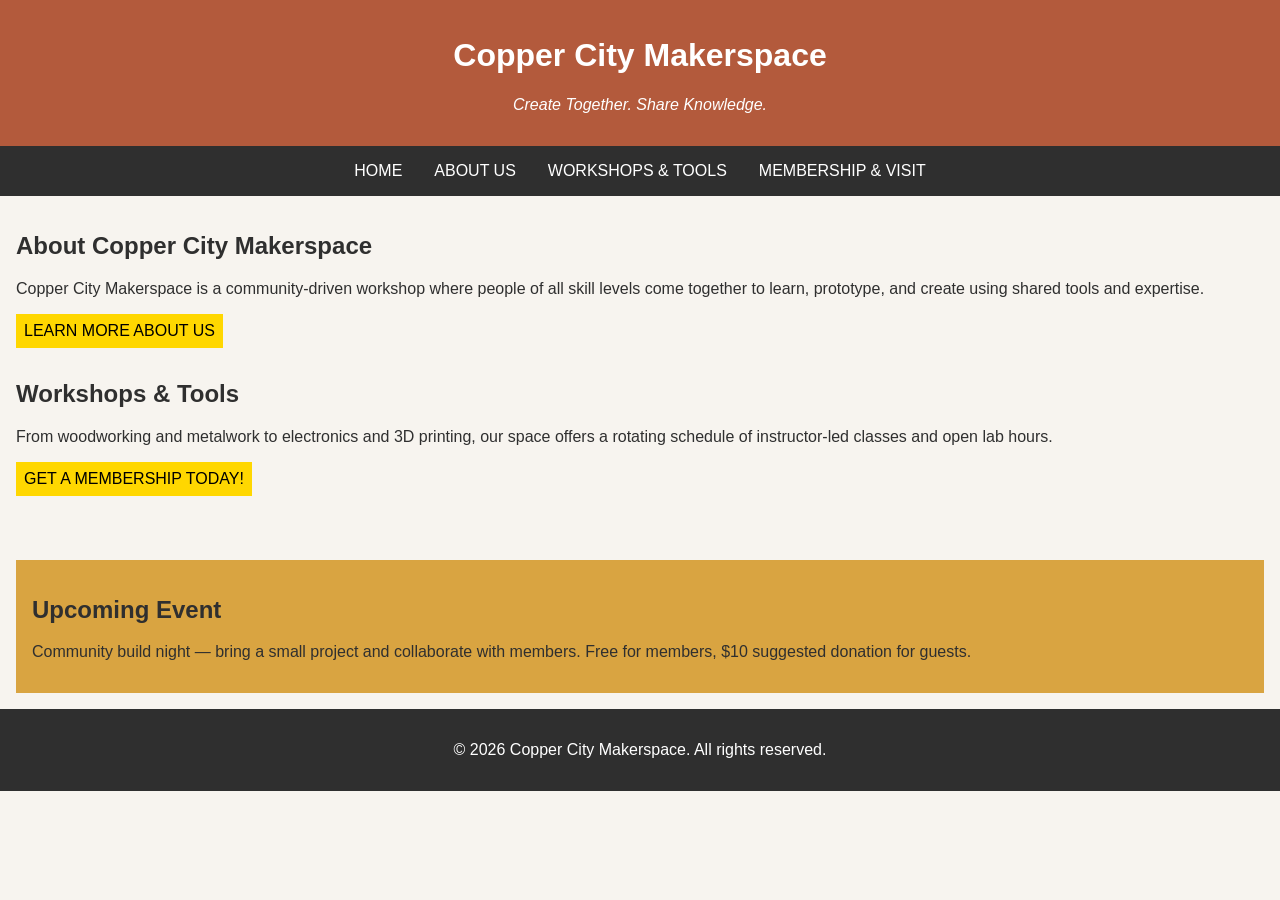
<file: index.html>
<!DOCTYPE html>
<html lang="en">
<head>
    <meta charset="UTF-8">
    <meta name="viewport" content="width=device-width, initial-scale=1.0">
    <link rel="stylesheet" href="styles.css">
    <title>Copper City Makerspace</title>
</head>
<body>
    <header>
        <h1>Copper City Makerspace</h1>
        <p>Create Together. Share Knowledge.</p>
    </header>
<nav>
    <ul>
        <li><a href="index.html">Home</a></li>
        <li><a href="#about.html">About Us</a></li>
        <li><a href="#workshops.html">Workshops & Tools</a></li>
        <li><a href="#memberships.html">Membership & Visit</a></li>
    </ul>
</nav>
<main>
    <section id="about">
        <h2>About Copper City Makerspace</h2>
        <p>Copper City Makerspace is a community-driven workshop where people of all skill levels come together to learn, prototype, and create using shared tools and expertise.</p>
        <a href="about.html" >Learn More About Us</a>
    </section>
    <section id="workshops">
        <h2>Workshops & Tools</h2>
        <p>From woodworking and metalwork to electronics and 3D printing, our space offers a rotating schedule of instructor-led classes and open lab hours.</p>
        <a href="memberships.html">Get a Membership Today!</a>
    </section>  
</main>
<aside>
    <h2>Upcoming Event</h2>
    <p>Community build night — bring a small project and collaborate with members. Free for members, $10 suggested donation for guests.</p>
</aside>
<footer>
    <p>&copy; 2026 Copper City Makerspace. All rights reserved.</p>
</footer>
</body>
</html>
</file>
<file: styles.css>
/* =====  CSS by Christina Carrasquilla, updated by Gabbi Bottoms =====  */

/* ===== Color Palette 

Copper:#B35A3C
Charcoal:#2F2F2F
Light Background:#F7F4EF
Card Background:#FFFFFF
Soft Gold:#D9A441
Border:#E5E5E5

===== */

/* ===== GLOBAL (Base) Styles ===== */

body {
    font-family: Arial, sans-serif;
    margin: 0;
    background-color: #F7F4EF;
    color: #2F2F2F;
}

header {
    background-color: #B35A3C;
    color: white;
    text-align: center;
    padding: 1rem;
}

header img {
    margin-top: 0.5rem;
}
header p {
    font-style:italic;
}
nav {
    background-color: #2F2F2F;
    padding:.5rem;
}

nav ul {
    list-style: none;
    margin: 0;
    padding: 0;
    display: flex;
    justify-content: center;
    gap: 1rem;
}

nav a {
    color: white;
    text-decoration: none;
    padding: 0.5rem;
    display: inline-block;
    text-transform:uppercase;
}

nav a:hover {
    background-color: #B35A3C;
}

main {
    padding: 1rem;
}

main a {
    background-color:gold;
    color: black;
    text-decoration: none;
    padding: 0.5rem;
    display: inline-block;
    text-transform:uppercase;
}

main a:hover {
    background-color: #B35A3C;
    color:white;
}
section {
    margin-bottom: 2rem;
}

.card-row {
    display: flex;
    gap: 1rem;
}

.card-row section {
    background-color: white;
    border: 1px solid #E5E5E5;
    padding: 1rem;
    width: 30%;
}

img {
    display: block;
    margin-top: 0.5rem;
    max-width: 100%;
}

aside {
    background-color: #D9A441;
    padding: 1rem;
    margin: 1rem;
}

footer {
    background-color: #2F2F2F;
    color: white;
    text-align: center;
    padding: 1rem;
}
</file>
